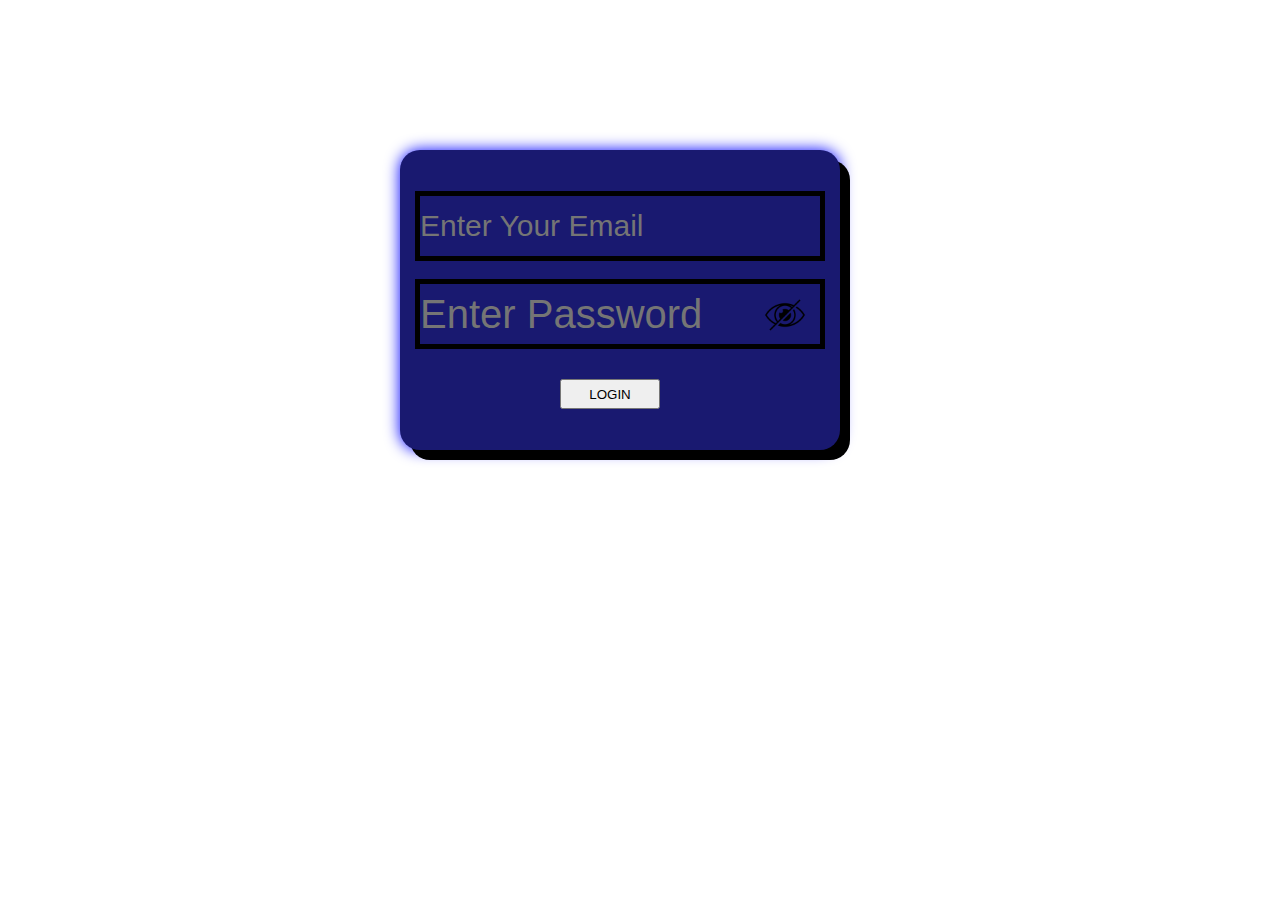
<file: html/logintotravelblog.html>
<!DOCTYPE html>
<html lang="en">
<head>
    <meta charset="UTF-8">
    <meta http-equiv="X-UA-Compatible" content="IE=edge">
    <meta name="viewport" content="width=device-width, initial-scale=1.0">
    <title>Document</title>
    <link rel="stylesheet" href="../css/logintravelblog.css">
    <script src="../javascript/logintravelblog.js" defer></script>
</head>
<body>
    <form id="good" action="../index.html">
        <div>
            <input type="email" id="Emai" placeholder="Enter Your Email"><br><br>
    <div id="cont">
        <input type="password" id="a" placeholder="Enter Password">
        <img id="b" src="../asset/logos/closeeye.png" onmousedown="vis()" onmouseup="notvis()">
    </div>
    <p id="result"></p>
    <input type="button" id="login" value="LOGIN" onclick="auth()"></div>
   </form>
</body>
</html>
</file>
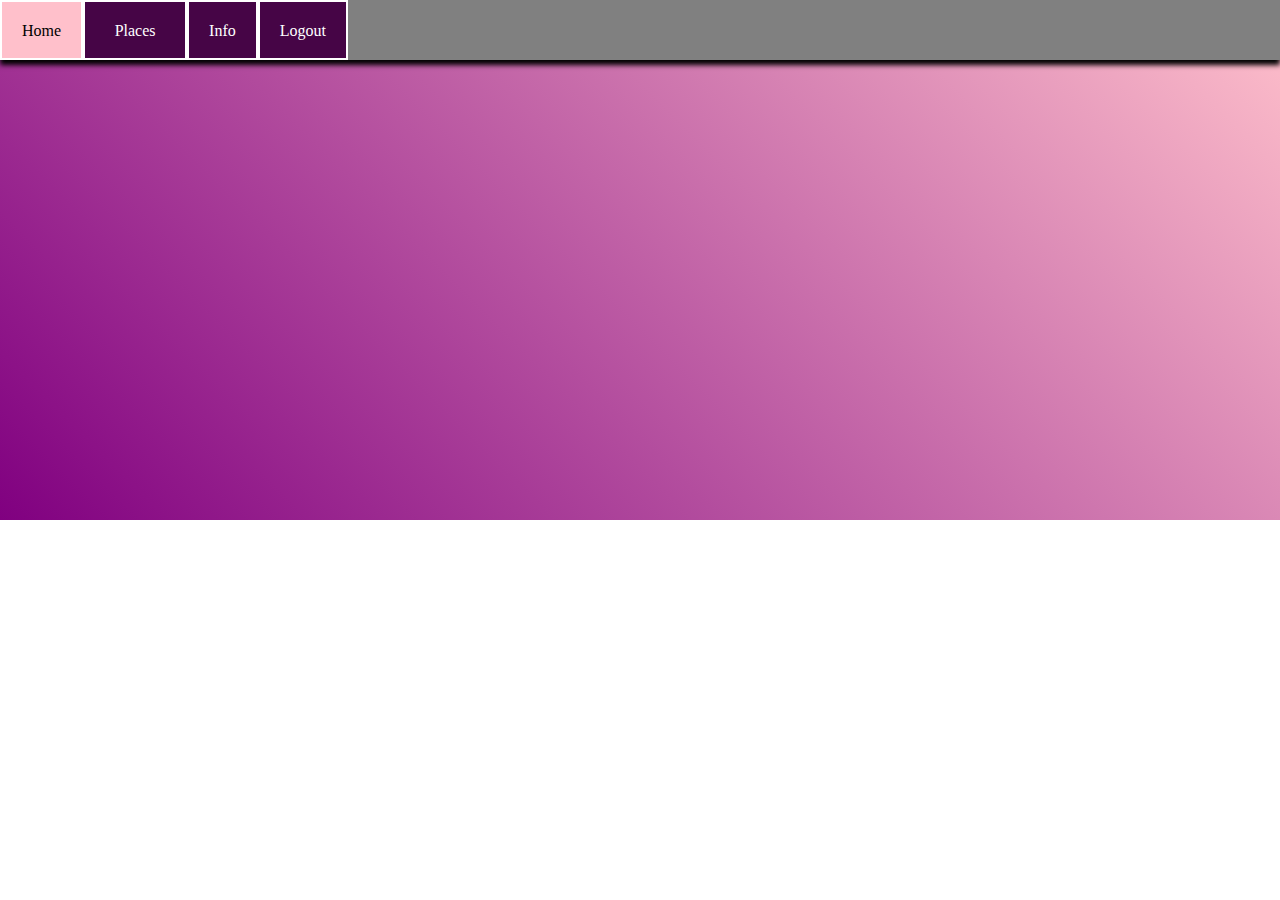
<file: html/navbar.html>
<!DOCTYPE html>
<html lang="en">
<head>
    <meta charset="UTF-8">
    <meta http-equiv="X-UA-Compatible" content="IE=edge">
    <meta name="viewport" content="width=device-width, initial-scale=1.0">
    <title>Navigation bar</title>
    <link rel="stylesheet" href="../css/navbar.css">
</head>
<body>
    <div id="navbar">
        <ul id="mainlist">
            <li class="li"><a href="#">Home</a></li>
            <li class="li" id="sublistplace">Places
                <ul id="sublist">
                    <li class="sli">India</li>
                    <li class="sli">Dubai</li>
                    <li class="sli">Srilanka</li>
                    <li class="sli">Thailand</li>
                    <li class="sli">Korea</li>
                </ul>
            </li>
            </li   >
            <li class="li"><a href="#">Info  </a> </li>
            <li class="li"><a href="#">Logout</a></li>
        </ul>
    </div>
</body>
</html>
</file>
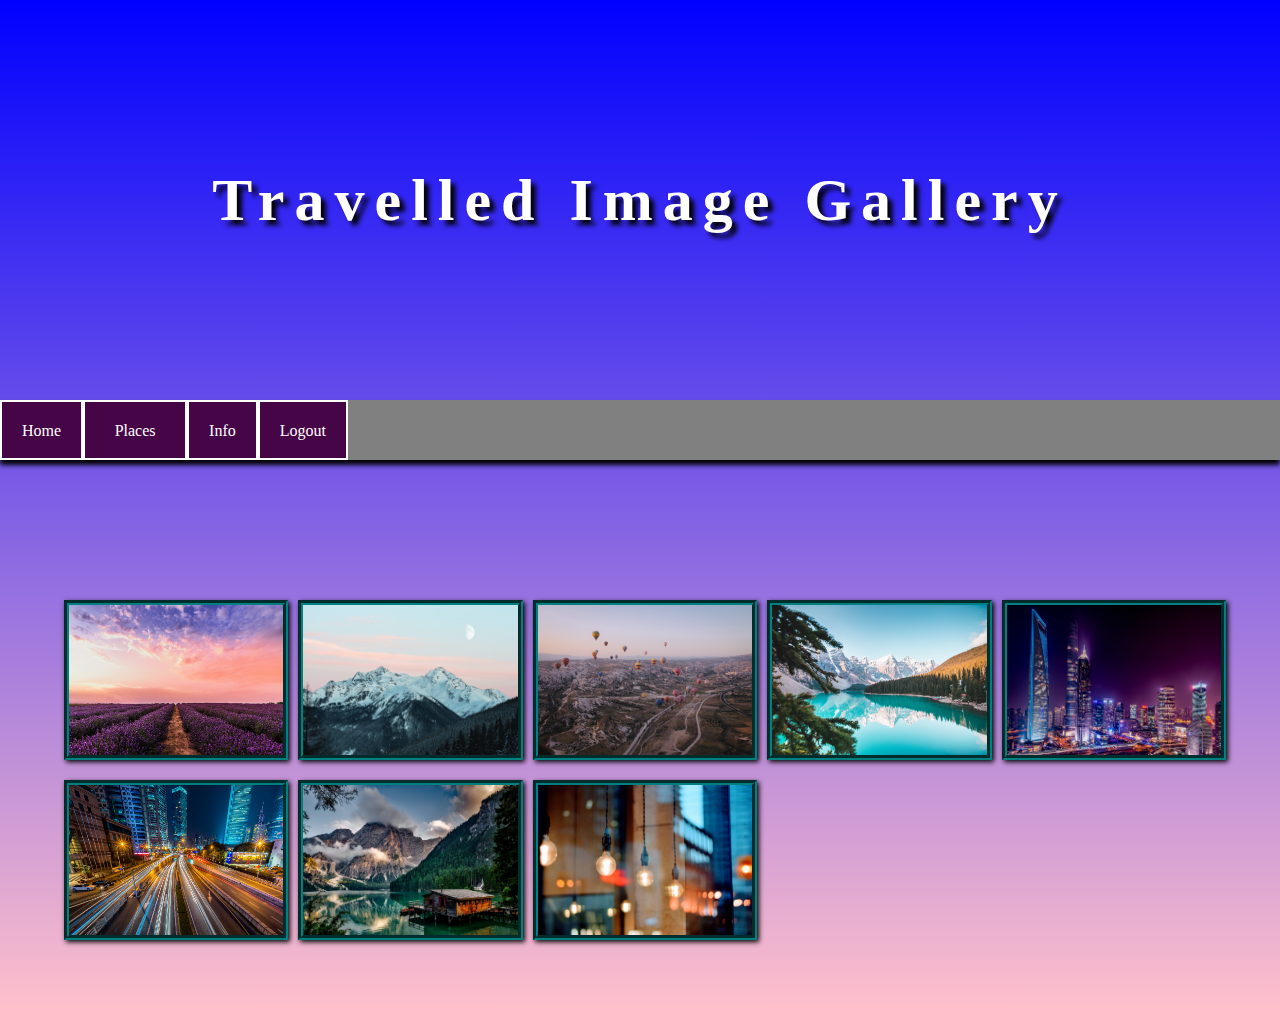
<file: Gallery/Html/gallery.html>
<!DOCTYPE html>
<html lang="en">
<head>
    <meta charset="UTF-8">
    <meta http-equiv="X-UA-Compatible" content="IE=edge">
    <meta name="viewport" content="width=device-width, initial-scale=1.0">
    <title>Gallery</title>
    <link rel="stylesheet" href="../Css/gallery.css">
    <link rel="stylesheet" href="../Css/navbar.css">
    <script src="../Javascript/gallery.js" defer></script>
</head>
<body id="ban" onload="colo()">
    <div id="a">
        <h1 id="heading">Travelled Image Gallery</h1>
    </div>
    <div id="bigscreen" class="fullscreenimg" style="display:none;" onclick="imgV()">
        <img id="fulimg" src="../assets/img1.jpg">
        <h1 id="imageheading">Heading</h1>
        <p id="imgparagraph">Lorem ipsum dolor sit amet consectetur adipisicing elit.
             Nam doloribus iusto, quibusdam accusantium sapiente dolorem reiciendis 
             harum officia adipisci tempore.</p>
    </div>
    <body id="banu">
        <div id="navbar">
            <ul id="mainlist">
                <li class="li"><a href="../../index.html">Home</a></li>
                <li class="li" id="sublistplace">Places
                    <ul id="sublist">
                        <a href="#" ><li class="sli">India</li></a>
                        <li class="sli">Dubai</li>
                        <li class="sli">Srilanka</li>
                        <li class="sli">Thailand</li>
                        <li class="sli">Korea</li>
                    </ul>
                </li>
                </li   >
                <li class="li"><a href="../../html/Aboutus.html">Info  </a> </li>
                <li class="li"><a href="../../html/logintotravelblog.html">Logout</a></li>
            </ul>
        </div>
    </body>
    </html>
    <div class="bodyofgallery">
        <img src="../assets/img1.jpg" onclick="imgK(this.src,'Beautiful Flowers','The view looks most beutiful and awesome')">
        <img src="../assets/img2.jpg" onclick="imgK(this.src,'Mountains','The view looks most beutiful and awesome')">
        <img src="../assets/img3.jpg" onclick="imgK(this.src,'Air Ballons','The view looks most beutiful and awesome')">
        <img src="../assets/img4.jpg" onclick="imgK(this.src,'River','The view looks most beutiful and awesome')">
        <img src="../assets/img5.jpg" onclick="imgK(this.src,'City View','The view looks most beutiful and awesome')">
        <img src="../assets/img6.jpg" onclick="imgK(this.src,'City Lights','The view looks most beutiful and awesome')">
        <img src="../assets/img7.jpg" onclick="imgK(this.src,'The House','The view looks most beutiful and awesome')">
        <img src="../assets/img8.jpg" onclick="imgK(this.src,'The Ligts','The view looks most beutiful and awesome')">
    </div>
</body>
</html>
</file>
<file: css/logintravelblog.css>
*{
    padding: 0px;
    margin: 0px;
}
#cont{
    width: 400px;
    height: 60px;
    border: 5px solid black;
}
#b{
    width: 50px;
    float: right;
    padding-right: 10px;
    position: relative;
    top: 6px;
}
#a{
    width: 80%;
    height: 60px;
    border: none;
    outline: none;
    background-color: transparent;
    font-size: 40px;

}
#Emai{
    width: 400px;
    height: 60px;
    border: 5px solid black;
    font-size: 30px;
    background-color: midnightblue;
    outline: none;
    
}
form{
    width: 440px;
    height: 300px;
    background-color: midnightblue;
    display: flex;
    justify-content: center;
    align-items: center;
    margin-top: 150px;
    margin-left: 400px;
    box-shadow: 10px 10px 0px black , 0px 0px 15px blue;
    border-radius: 20px;

}
form:hover{
    box-shadow: 0px 0px 15px blue,10px 10px 0px red;
}
#login{
    width: 100px;
    height: 30px;
    margin-top: 20px;
    margin-left: 145px;
}
p{
    font-size: 20px;
    margin-top: 10px;
    color: red;
}
</file>
<file: css/navbar.css>
*{
    padding: 0px;
    margin: 0px;
}
body{
    background-image: linear-gradient(45deg, purple, pink);
    background-repeat: no-repeat;
    background-size: 100% 520px;
}
#navbar{
    width: 100%;
    height: 60px;
    background-color: gray;
    box-shadow: 0px 5px 5px black;
    position: sticky;
    top: 0px;
}
#mainlist{
    display: flex;
    list-style: none;
}
a{
    text-decoration: none;
    color: white;
}
.li{
    background-color: rgb(70, 5, 70);
    padding: 20px;
    border: 2px solid white;
    height: 16px;
}
.li:hover{
    background-color: pink;
}
.li:hover a{
    color: black;
}
#sublist{
    list-style: none;
    display: none;
}
#sublistplace{
    width: 60px;
    color: white;
    text-align: center;
}
#sublistplace:hover{
    color: black;
}
.sli{
    color: white;
    position: relative;
    top: 18px;
    padding-top: 5px;
    padding-bottom: 5px;
    width: 100px;
    right: 20px;
    background-color: rgb(62, 5, 62);
    box-shadow: 0px 0px 10px black;
}
.sli:hover{
    background-color: pink;
    color: black;
}
#sublistplace:hover #sublist
{
    display: block;
}
</file>
<file: Gallery/Css/gallery.css>
*{
    padding: 0px;
    margin: 0px;
}
#ban{
    background-image: linear-gradient(blue,pink);
    background-size: 100%, 920px;
}
#a{
    width: 100%;
    height: 400px;
    transition: all 0.2s;
    transition-timing-function: ease-in-out;
    background-size: 100% 500px;
    background-position: 0px -50px;
    box-shadow: 0px 5px 10px black;
    display: flex;
    justify-content: center;
    align-items: center;
}
#heading{
    font-size: 60px;
    letter-spacing: 10px;
    color: white;
    text-shadow: 5px 5px 5px black;
}
.bodyofgallery{
    width: 90%;
    margin: 120px auto 70px;
    display: grid;
    grid-template-columns: repeat(auto-fill,minmax(200px,1fr));
    grid-gap:20px;
    margin-top: 140px;
}
.bodyofgallery img{
    width: 100%;
    height: 150px;
    cursor: pointer;
    box-shadow: 2px 2px 5px black;
    border: 5px groove teal;
    transition: transform 0.5s;
}
.bodyofgallery img:hover{
    transform: scale(1.2);
}
.fullscreenimg{
    width: 100%;
    height: 100vh;
    background-color: rgba(0,0,0,0.8);
    position: fixed;
    z-index: 3;
    top: 0px;
    left: 0px;
    display: flex;
    align-items: center;
}
.fullscreenimg img{
    width: 50%;
    max-width: 40%;
    height: 300px;
    margin-left: 80px;
    border: 5px solid white;
}
#imageheading{
    font-size: 40px;
    color: white;
    position: relative;
    bottom: 120px;
    left: 70px;
    width: 460px;
}
#imgparagraph{
    color: white;
    font-size: 24px;
    text-align: justify;
    position: relative;
    right: 280px;
    top: 10px;
}
</file>
<file: Gallery/Css/navbar.css>
*{
    padding: 0px;
    margin: 0px;
}
#banu{
    background-image: linear-gradient(45deg, , pink);
    background-repeat: no-repeat;
    background-size: 100% 990px;
}
#navbar{
    width: 100%;
    height: 60px;
    background-color: gray;
    box-shadow: 0px 5px 5px black;
}
#mainlist{
    display: flex;
    list-style: none;
}
a{
    text-decoration: none;
    color: white;
}
.li{
    background-color: rgb(70, 5, 70);
    padding: 20px;
    border: 2px solid white;
    height: 16px;
}
.li:hover{
    background-color: pink;
}
.li:hover a{
    color: black;
}
#sublist{
    list-style: none;
    display: none;
}
#sublistplace{
    width: 60px;
    color: white;
    text-align: center;
}
#sublistplace:hover{
    color: black;
}
.sli{
    color: white;
    position: relative;
    top: 18px;
    padding-top: 5px;
    padding-bottom: 5px;
    width: 100px;
    right: 20px;
    background-color: rgb(62, 5, 62);
    box-shadow: 0px 0px 10px black;
}
.sli:hover{
    background-color: pink;
    color: black;
}
#sublistplace:hover #sublist
{
    display: block;
}
</file>
